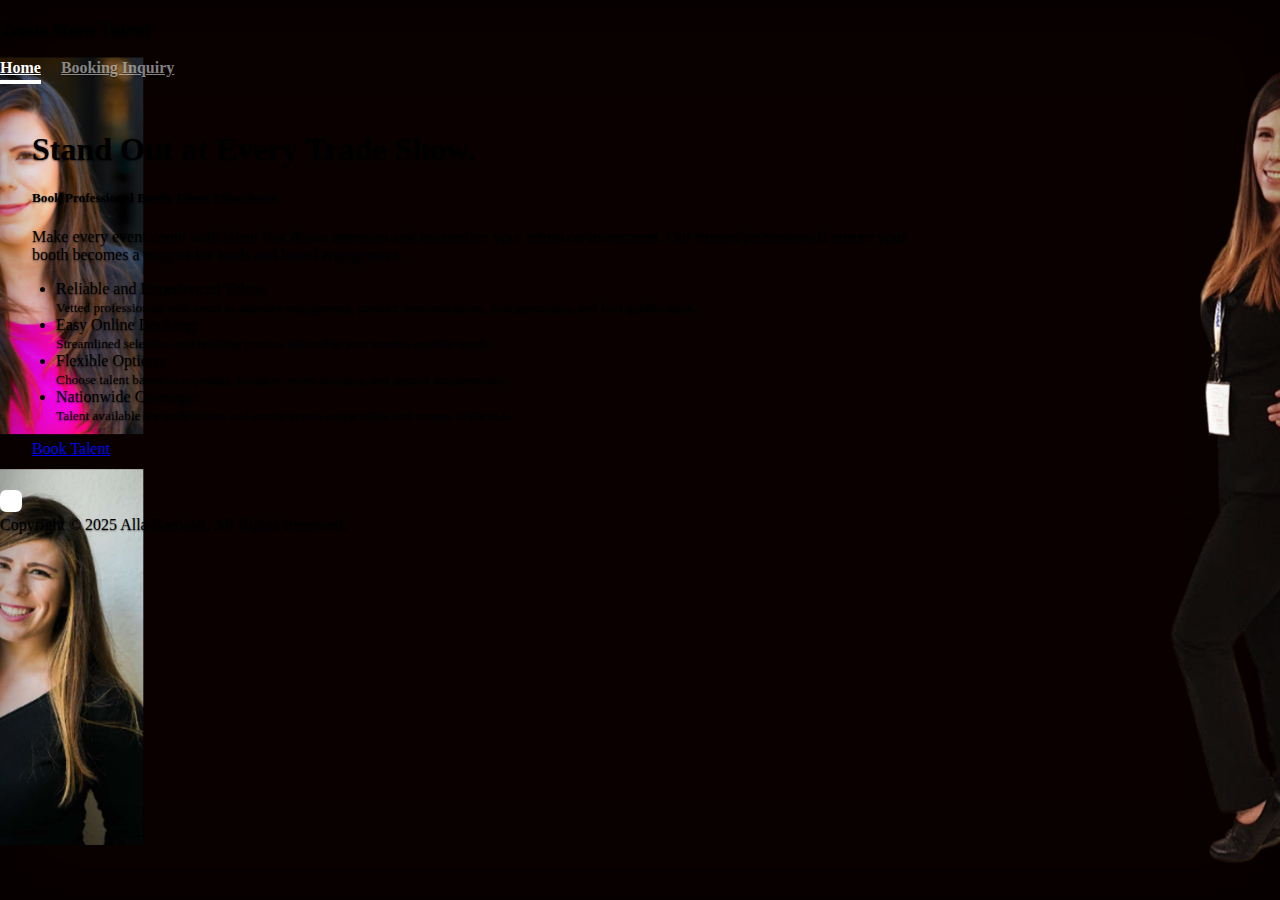
<file: index.html>
<!DOCTYPE html>
<html lang="en">
<head>
    <meta charset="utf-8">
    <meta name="viewport" content="width=device-width, initial-scale=1, shrink-to-fit=no">
    <link href="https://cdn.jsdelivr.net/npm/bootstrap@5.0.2/dist/css/bootstrap.min.css" rel="stylesheet" integrity="sha384-EVSTQN3/azprG1Anm3QDgpJLIm9Nao0Yz1ztcQTwFspd3yD65VohhpuuCOmLASjC" crossorigin="anonymous">
    <link href="styles.css" rel="stylesheet">
    <title>Trade Show Talent Booking</title>
    <style>
        .cover-container {
            max-width: 60em;
        }
        .content {
            padding: 2rem;
        }
        ul.lead {
            padding-left: 1.5rem;
            list-style-type: disc;
        }
    </style>
</head>
<body class="d-flex h-100 text-center text-white bg-dark">
<div class="cover-container d-flex w-100 h-100 p-3 mx-auto flex-column">
    <header class="mb-5">
        <div>
            <h3 class="float-md-start mb-0">Trade Show Talent</h3>
            <nav class="nav nav-masthead justify-content-center float-md-end">
                <a class="nav-link active" aria-current="page" href="index.html">Home</a>
                <a class="nav-link" href="book.html">Booking Inquiry</a>
            </nav>
        </div>
    </header>
    <main class="content px-3 py-5">
        <h1 class="mb-4">Stand Out at Every Trade Show.</h1>
        <h5 class="mb-4">Book Professional Booth Talent Effortlessly.</h5>
        <div class="mt-4 text-start">
            <p class="lead">
                Make every event count with talent that draws attention and maximizes your return on investment. Our trusted professionals ensure your booth becomes a magnet for leads and brand engagement.
            </p>
            <ul class="lead">
                <li class="mb-3">Reliable and Experienced Talent:<br><small>Vetted professionals who excel in attendee engagement, product demonstrations, lead generation, and lead qualification.</small></li>
                <li class="mb-3">Easy Online Booking:<br><small>Streamlined selection and booking process tailored to your event's specific needs.</small></li>
                <li class="mb-3">Flexible Options:<br><small>Choose talent based on expertise, location, event duration, and special requirements.</small></li>
                <li class="mb-3">Nationwide Coverage:<br><small>Talent available for trade shows and events across major cities and venues in the U.S.</small></li>
            </ul>
        </div>
        <div class="mt-5">
            <a href="book.html" class="btn btn-lg fw-bold border-white bg-white">Book Talent</a>
        </div>
    </main>
</div>
<footer class="mt-auto text-center py-4">
    <div class="container text-center justify-content-center">
        <div class="mb-4">
            <a href="https://instagram.com/allab510" target="_blank">
                <svg xmlns="http://www.w3.org/2000/svg" width="22" height="22" fill="white" class="bi bi-instagram" viewBox="0 0 16 16">
                    <path d="M8 0C5.829 0 5.556.01 4.703.048 3.85.088 3.269.222 2.76.42a3.917 3.917 0 0 0-1.417.923A3.927 3.927 0 0 0 .42 2.76C.222 3.268.087 3.85.048 4.7.01 5.555 0 5.827 0 8.001c0 2.172.01 2.444.048 3.297.04.852.174 1.433.372 1.942.205.526.478.972.923 1.417.444.445.89.719 1.416.923.51.198 1.09.333 1.942.372C5.555 15.99 5.827 16 8 16s2.444-.01 3.298-.048c.851-.04 1.434-.174 1.943-.372a3.916 3.916 0 0 0 1.416-.923c.445-.445.718-.891.923-1.417.197-.509.332-1.09.372-1.942C15.99 10.445 16 10.173 16 8s-.01-2.445-.048-3.299c-.04-.851-.175-1.433-.372-1.941a3.926 3.926 0 0 0-.923-1.417A3.911 3.911 0 0 0 13.24.42c-.51-.198-1.092-.333-1.943-.372C10.443.01 10.172 0 7.998 0h.003z"/>
                </svg>
            </a>
        </div>
        <div class="mb-3">
            Copyright &#169; 2025 Alla Barbalat. All Rights Reserved.
        </div>
    </div>
</footer>
<script src="https://cdn.jsdelivr.net/npm/bootstrap@5.0.2/dist/js/bootstrap.bundle.min.js" integrity="sha384-MrcW6ZMFYlzcLA8Nl+NtUVF0sA7MsXsP1UyJoMp4YLEuNSfAP+JcXn/tWtIaxVXM" crossorigin="anonymous"></script>
</body>
</html>
</file>
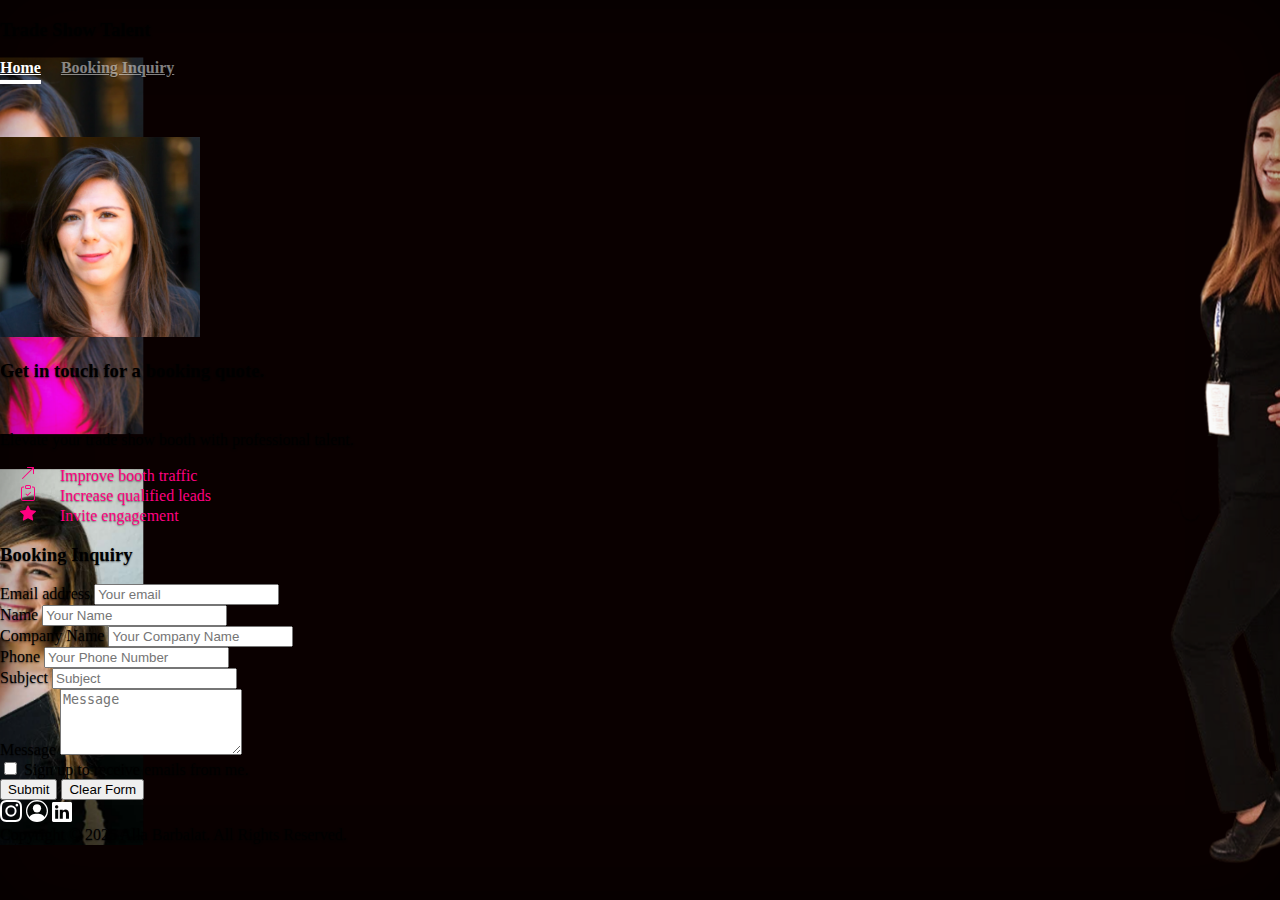
<file: book.html>
<!DOCTYPE html>

<html lang="en">
    <head>
    <meta charset="utf-8">
    <meta name="viewport" content="width=device-width, initial-scale=1, shrink-to-fit=no">
        <link href="https://cdn.jsdelivr.net/npm/bootstrap@5.0.2/dist/css/bootstrap.min.css" rel="stylesheet" integrity="sha384-EVSTQN3/azprG1Anm3QDgpJLIm9Nao0Yz1ztcQTwFspd3yD65VohhpuuCOmLASjC" crossorigin="anonymous">
        <link href="book_styles.css" rel="stylesheet">
        <title>Book Professional Booth Talent for a Trade Show</title>
        <script>
        </script>
        </head>
        <body class="d-flex h-100 text-white">
        <div class="cover-container d-flex w-100 h-100 p-3 mx-auto flex-column">
        <header class="mb-auto">
            <div>
            <h3 class="float-md-start mb-0">Trade Show Talent</h3>
            <nav class="nav nav-masthead justify-content-center float-md-end">
                <a class="nav-link active"  href="index.html">Home</a>
                <a class="nav-link" href="book.html">Booking Inquiry</a>
            </nav>
            </div>
        </header>
        <main class="px-3 body padded">
            <div class="row align-items-start padded">
            <div class="mt-2 container col-md-6 col-sm-10">
                <img src="images/Sm_head_shot.webp" alt="Smiling woman" class="sm-screen-img rounded-circle d-block d-lg-none">
                <h3 class="mt-2 justify-content-center text-center"> Get in touch for a booking quote. </h3>
                <p class="padded lead justify-content-center text-center mt-3"> Elevate your trade show booth with professional talent. </p>
                <div class="mt-2 d-none d-md-block">
                <p class="fuscia">  &emsp; <svg xmlns="http://www.w3.org/2000/svg" width="16" height="16" fill="currentColor" class="bi bi-arrow-up-right" viewBox="0 0 16 16">
                    <path fill-rule="evenodd" d="M14 2.5a.5.5 0 0 0-.5-.5h-6a.5.5 0 0 0 0 1h4.793L2.146 13.146a.5.5 0 0 0 .708.708L13 3.707V8.5a.5.5 0 0 0 1 0v-6z"/>
                    </svg> &emsp; Improve booth traffic <br> &emsp;
                    <svg xmlns="http://www.w3.org/2000/svg" width="16" height="16" fill="currentColor" class="bi bi-clipboard-check" viewBox="0 0 16 16">
                    <path fill-rule="evenodd" d="M10.854 7.146a.5.5 0 0 1 0 .708l-3 3a.5.5 0 0 1-.708 0l-1.5-1.5a.5.5 0 1 1 .708-.708L7.5 9.793l2.646-2.647a.5.5 0 0 1 .708 0z"/>
                    <path d="M4 1.5H3a2 2 0 0 0-2 2V14a2 2 0 0 0 2 2h10a2 2 0 0 0 2-2V3.5a2 2 0 0 0-2-2h-1v1h1a1 1 0 0 1 1 1V14a1 1 0 0 1-1 1H3a1 1 0 0 1-1-1V3.5a1 1 0 0 1 1-1h1v-1z"/>
                    <path d="M9.5 1a.5.5 0 0 1 .5.5v1a.5.5 0 0 1-.5.5h-3a.5.5 0 0 1-.5-.5v-1a.5.5 0 0 1 .5-.5h3zm-3-1A1.5 1.5 0 0 0 5 1.5v1A1.5 1.5 0 0 0 6.5 4h3A1.5 1.5 0 0 0 11 2.5v-1A1.5 1.5 0 0 0 9.5 0h-3z"/>
                    </svg> &emsp; Increase qualified leads <br> &emsp;
                    <svg xmlns="http://www.w3.org/2000/svg" width="16" height="16" fill="currentColor" class="bi bi-star-fill" viewBox="0 0 16 16">
                    <path d="M3.612 15.443c-.386.198-.824-.149-.746-.592l.83-4.73L.173 6.765c-.329-.314-.158-.888.283-.95l4.898-.696L7.538.792c.197-.39.73-.39.927 0l2.184 4.327 4.898.696c.441.062.612.636.282.95l-3.522 3.356.83 4.73c.078.443-.36.79-.746.592L8 13.187l-4.389 2.256z"/>
                    </svg> &emsp; Invite engagement
                    </p>

                </div>
            </div>
            <div class="container bg-dark rounded mt-2 pt-2 col-md-6 col-sm-10">
                <form id="my-form" method="POST"
                action="https://script.google.com/macros/s/AKfycbwoQjCuKidx4I0h6PtOFBG5E0e2RSKA2T4T7_UQl2I7-hY3oEsExO43D7pwICslVxce/exec">
                <div>
                    <h3> Booking Inquiry </h3>
                </div>
                <div class="form-group mt-2">
                    <label for="Email">Email address</label>
                    <input id="Email" name="Email" type="email" class="form-control" placeholder="Your email" required>
                </div>
                <div class="form-group mt-2">
                    <label for="Name">Name</label>
                    <input id="Name" name="Name" type="text" class="form-control" placeholder="Your Name" required>
                </div>
                <div class="form-group mt-2">
                    <label for="Company_Name">Company Name</label>
                    <input id="Company_Name" name="Company Name" type="text" class="form-control" placeholder="Your Company Name" required>
                </div>

                <div class="form-group mt-2">
                    <label for="Phone">Phone</label>
                    <input id="Phone" name="Phone" type="tel" class="form-control" placeholder="Your Phone Number" required>
                </div>
                <div class="form-group mt-2">
                    <label for="Subject">Subject</label>
                    <input id="Subject" name="Subject" type="text" class="form-control" placeholder="Subject" required>
                </div>
                <div class="form-group mt-2">
                    <label for="Message">Message</label>
                    <textarea id="Message" name="Message" class="form-control" placeholder="Message" maxlength="6000" rows="4" required></textarea>
                </div>
                <div class="form-check mt-2">
                    <input name="Marketing" id="sign_up_for_marketing_emails" type="checkbox" class="form-check-input" value="yes">
                    <label class="form-check-label" for="sign_up_for_marketing_emails">Sign up to receive emails from me.</label>
                <div class="container text-center mb-2 mt-2 pb-2">
                    <button name="submit" value="Send" class="mt-3 btn fw-bold border-white bg-white text-center">Submit</button>
                    <button type="reset" name="reset" value="Clear Form" class="mt-3 btn fw-bold border-white bg-white text-center">Clear Form </button>
                </div>
            </div>
            </form>
        </div>
        </div>
        </main>
        </div>
        <footer class="mt-auto text-center">
                <div class="container text-center justify-content-center">
                    <div class="mb-4">
                <a href="https://instagram.com/allab510" target="_blank">
                    <svg xmlns="http://www.w3.org/2000/svg" width="22" height="22" fill="white" class="bi bi-instagram" viewBox="0 0 16 16">
                    <path d="M8 0C5.829 0 5.556.01 4.703.048 3.85.088 3.269.222 2.76.42a3.917 3.917 0 0 0-1.417.923A3.927 3.927 0 0 0 .42 2.76C.222 3.268.087 3.85.048 4.7.01 5.555 0 5.827 0 8.001c0 2.172.01 2.444.048 3.297.04.852.174 1.433.372 1.942.205.526.478.972.923 1.417.444.445.89.719 1.416.923.51.198 1.09.333 1.942.372C5.555 15.99 5.827 16 8 16s2.444-.01 3.298-.048c.851-.04 1.434-.174 1.943-.372a3.916 3.916 0 0 0 1.416-.923c.445-.445.718-.891.923-1.417.197-.509.332-1.09.372-1.942C15.99 10.445 16 10.173 16 8s-.01-2.445-.048-3.299c-.04-.851-.175-1.433-.372-1.941a3.926 3.926 0 0 0-.923-1.417A3.911 3.911 0 0 0 13.24.42c-.51-.198-1.092-.333-1.943-.372C10.443.01 10.172 0 7.998 0h.003zm-.717 1.442h.718c2.136 0 2.389.007 3.232.046.78.035 1.204.166 1.486.275.373.145.64.319.92.599.28.28.453.546.598.92.11.281.24.705.275 1.485.039.843.047 1.096.047 3.231s-.008 2.389-.047 3.232c-.035.78-.166 1.203-.275 1.485a2.47 2.47 0 0 1-.599.919c-.28.28-.546.453-.92.598-.28.11-.704.24-1.485.276-.843.038-1.096.047-3.232.047s-2.39-.009-3.233-.047c-.78-.036-1.203-.166-1.485-.276a2.478 2.478 0 0 1-.92-.598 2.48 2.48 0 0 1-.6-.92c-.109-.281-.24-.705-.275-1.485-.038-.843-.046-1.096-.046-3.233 0-2.136.008-2.388.046-3.231.036-.78.166-1.204.276-1.486.145-.373.319-.64.599-.92.28-.28.546-.453.92-.598.282-.11.705-.24 1.485-.276.738-.034 1.024-.044 2.515-.045v.002zm4.988 1.328a.96.96 0 1 0 0 1.92.96.96 0 0 0 0-1.92zm-4.27 1.122a4.109 4.109 0 1 0 0 8.217 4.109 4.109 0 0 0 0-8.217zm0 1.441a2.667 2.667 0 1 1 0 5.334 2.667 2.667 0 0 1 0-5.334z"/>
                    </svg></a>
                <a href="https://allabarbalat.com" style="text-decoration: none;" target="_blank">
                    <svg xmlns="http://www.w3.org/2000/svg" width="22" height="22" fill="white" class="bi bi-person-circle" viewBox="0 0 16 16">
                    <path d="M11 6a3 3 0 1 1-6 0 3 3 0 0 1 6 0z"/>
                    <path fill-rule="evenodd" d="M0 8a8 8 0 1 1 16 0A8 8 0 0 1 0 8zm8-7a7 7 0 0 0-5.468 11.37C3.242 11.226 4.805 10 8 10s4.757 1.225 5.468 2.37A7 7 0 0 0 8 1z"/>
                    </svg> </a>
                <a href="https://linkedin.com/in/allabarbalat" target="_blank">
                    <svg xmlns="http://www.w3.org/2000/svg" width="20" height="20" fill="white" class="bi bi-linkedin" viewBox="0 0 16 16">
                    <path d="M0 1.146C0 .513.526 0 1.175 0h13.65C15.474 0 16 .513 16 1.146v13.708c0 .633-.526 1.146-1.175 1.146H1.175C.526 16 0 15.487 0 14.854V1.146zm4.943 12.248V6.169H2.542v7.225h2.401zm-1.2-8.212c.837 0 1.358-.554 1.358-1.248-.015-.709-.52-1.248-1.342-1.248-.822 0-1.359.54-1.359 1.248 0 .694.521 1.248 1.327 1.248h.016zm4.908 8.212V9.359c0-.216.016-.432.08-.586.173-.431.568-.878 1.232-.878.869 0 1.216.662 1.216 1.634v3.865h2.401V9.25c0-2.22-1.184-3.252-2.764-3.252-1.274 0-1.845.7-2.165 1.193v.025h-.016a5.54 5.54 0 0 1 .016-.025V6.169h-2.4c.03.678 0 7.225 0 7.225h2.4z"/>
                    </svg> </a>
                    </div>
                </div>
                <div class="mb-3">
                Copyright &#169; 2025 Alla Barbalat. All Rights Reserved.
                </div>
            </footer>
        <script src="https://cdn.jsdelivr.net/npm/bootstrap@5.0.2/dist/js/bootstrap.bundle.min.js" integrity="sha384-MrcW6ZMFYlzcLA8Nl+NtUVF0sA7MsXsP1UyJoMp4YLEuNSfAP+JcXn/tWtIaxVXM" crossorigin="anonymous"></script>
        <script src="https://code.jquery.com/jquery-2.1.1.min.js"></script>

        <script>
         window.addEventListener("load", function() {
            const form = document.getElementById('my-form');
            form.addEventListener("submit", function(e) {
                e.preventDefault();
                const data = new FormData(form);
                const action = e.target.action;
                fetch(action, {
                method: 'POST',
                body: data,
                })
                .then(() => {
                alert("You have successfully submitted the form. Thank you!");
                })
            });
            });

        </script>
        </body>
</html>
</file>
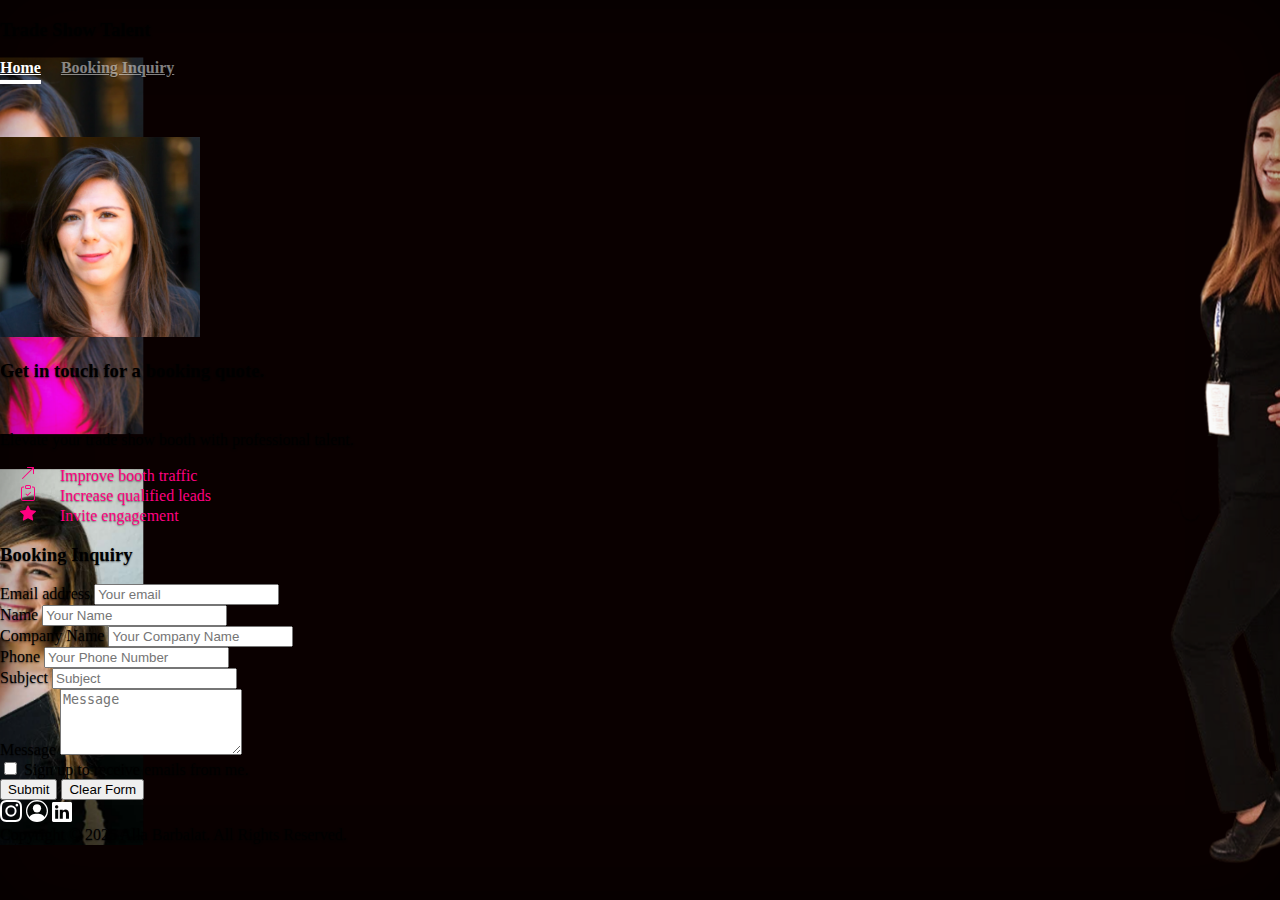
<file: book_staging.html>
<!DOCTYPE html>

<html lang="en">
    <head>
    <meta charset="utf-8">
    <meta name="viewport" content="width=device-width, initial-scale=1, shrink-to-fit=no">
        <link href="https://cdn.jsdelivr.net/npm/bootstrap@5.0.2/dist/css/bootstrap.min.css" rel="stylesheet" integrity="sha384-EVSTQN3/azprG1Anm3QDgpJLIm9Nao0Yz1ztcQTwFspd3yD65VohhpuuCOmLASjC" crossorigin="anonymous">
        <link href="styles.css" rel="stylesheet">
        <title>Book Alla Barbalat for a Trade Show</title>
        <script>
        </script>
        </head>
        <body class="d-flex h-100 text-white">
        <div class="cover-container d-flex w-100 h-100 p-3 mx-auto flex-column">
        <header class="mb-auto">
            <div>
            <h3 class="float-md-start mb-0">Trade Show Talent</h3>
            <nav class="nav nav-masthead justify-content-center float-md-end">
                <a class="nav-link active"  href="index.html">Home</a>
                <a class="nav-link" aria-current="page" href="book.html">Booking Inquiry</a>
            </nav>
            </div>
        </header>
        <main class="px-3 body padded">
            <div class="row align-items-start padded">
            <div class="mt-2 container col-md-6 col-sm-10">
                <img src="images/Sm_head_shot.webp" alt="Smiling woman" class="sm-screen-img rounded-circle d-block d-lg-none">
                <h3 class="mt-2 justify-content-center text-center"> Get in touch for a booking quote. </h3>
                <p class="padded lead justify-content-center text-center mt-3"> Elevate your trade show booth with professional talent. </p>
                <div class="mt-2 d-none d-md-block">
                <p class="fuscia">  &emsp; <svg xmlns="http://www.w3.org/2000/svg" width="16" height="16" fill="currentColor" class="bi bi-arrow-up-right" viewBox="0 0 16 16">
                    <path fill-rule="evenodd" d="M14 2.5a.5.5 0 0 0-.5-.5h-6a.5.5 0 0 0 0 1h4.793L2.146 13.146a.5.5 0 0 0 .708.708L13 3.707V8.5a.5.5 0 0 0 1 0v-6z"/>
                    </svg> &emsp; Improve booth traffic <br> &emsp;
                    <svg xmlns="http://www.w3.org/2000/svg" width="16" height="16" fill="currentColor" class="bi bi-clipboard-check" viewBox="0 0 16 16">
                    <path fill-rule="evenodd" d="M10.854 7.146a.5.5 0 0 1 0 .708l-3 3a.5.5 0 0 1-.708 0l-1.5-1.5a.5.5 0 1 1 .708-.708L7.5 9.793l2.646-2.647a.5.5 0 0 1 .708 0z"/>
                    <path d="M4 1.5H3a2 2 0 0 0-2 2V14a2 2 0 0 0 2 2h10a2 2 0 0 0 2-2V3.5a2 2 0 0 0-2-2h-1v1h1a1 1 0 0 1 1 1V14a1 1 0 0 1-1 1H3a1 1 0 0 1-1-1V3.5a1 1 0 0 1 1-1h1v-1z"/>
                    <path d="M9.5 1a.5.5 0 0 1 .5.5v1a.5.5 0 0 1-.5.5h-3a.5.5 0 0 1-.5-.5v-1a.5.5 0 0 1 .5-.5h3zm-3-1A1.5 1.5 0 0 0 5 1.5v1A1.5 1.5 0 0 0 6.5 4h3A1.5 1.5 0 0 0 11 2.5v-1A1.5 1.5 0 0 0 9.5 0h-3z"/>
                    </svg> &emsp; Increase qualified leads <br> &emsp;
                    <svg xmlns="http://www.w3.org/2000/svg" width="16" height="16" fill="currentColor" class="bi bi-star-fill" viewBox="0 0 16 16">
                    <path d="M3.612 15.443c-.386.198-.824-.149-.746-.592l.83-4.73L.173 6.765c-.329-.314-.158-.888.283-.95l4.898-.696L7.538.792c.197-.39.73-.39.927 0l2.184 4.327 4.898.696c.441.062.612.636.282.95l-3.522 3.356.83 4.73c.078.443-.36.79-.746.592L8 13.187l-4.389 2.256z"/>
                    </svg> &emsp; Invite engagement
                    </p>

                </div>
            </div>
            <div class="container bg-dark rounded mt-2 pt-2 col-md-6 col-sm-10">
                <form id="my-form" method="POST"
                action="https://script.google.com/macros/s/AKfycbwoQjCuKidx4I0h6PtOFBG5E0e2RSKA2T4T7_UQl2I7-hY3oEsExO43D7pwICslVxce/exec">
                <div>
                    <h3> Booking Inquiry </h3>
                </div>
                <div class="form-group mt-2">
                    <label for="Email">Email address</label>
                    <input id="Email" name="Email" type="email" class="form-control" placeholder="Your email" required>
                </div>
                <div class="form-group mt-2">
                    <label for="Name">Name</label>
                    <input id="Name" name="Name" type="text" class="form-control" placeholder="Your Name" required>
                </div>
                <div class="form-group mt-2">
                    <label for="Company_Name">Company Name</label>
                    <input id="Company_Name" name="Company Name" type="text" class="form-control" placeholder="Your Company Name" required>
                </div>

                <div class="form-group mt-2">
                    <label for="Phone">Phone</label>
                    <input id="Phone" name="Phone" type="tel" class="form-control" placeholder="Your Phone Number" required>
                </div>
                <div class="form-group mt-2">
                    <label for="Subject">Subject</label>
                    <input id="Subject" name="Subject" type="text" class="form-control" placeholder="Subject" required>
                </div>
                <div class="form-group mt-2">
                    <label for="Message">Message</label>
                    <textarea id="Message" name="Message" class="form-control" placeholder="Message" maxlength="6000" rows="4" required></textarea>
                </div>
                <div class="form-check mt-2">
                    <input name="Marketing" id="sign_up_for_marketing_emails" type="checkbox" class="form-check-input" value="yes">
                    <label class="form-check-label" for="sign_up_for_marketing_emails">Sign up to receive emails from me.</label>
                <div class="container text-center mb-2 mt-2 pb-2">
                    <button name="submit" value="Send" class="mt-3 btn fw-bold border-white bg-white text-center">Submit</button>
                    <button type="reset" name="reset" value="Clear Form" class="mt-3 btn fw-bold border-white bg-white text-center">Clear Form </button>
                </div>
            </div>
            </form>
        </div>
        </div>
        </main>
        </div>
        <footer class="mt-auto text-center">
                <div class="container text-center justify-content-center">
                    <div class="mb-4">
                <a href="https://instagram.com/allab510" target="_blank">
                    <svg xmlns="http://www.w3.org/2000/svg" width="22" height="22" fill="white" class="bi bi-instagram" viewBox="0 0 16 16">
                    <path d="M8 0C5.829 0 5.556.01 4.703.048 3.85.088 3.269.222 2.76.42a3.917 3.917 0 0 0-1.417.923A3.927 3.927 0 0 0 .42 2.76C.222 3.268.087 3.85.048 4.7.01 5.555 0 5.827 0 8.001c0 2.172.01 2.444.048 3.297.04.852.174 1.433.372 1.942.205.526.478.972.923 1.417.444.445.89.719 1.416.923.51.198 1.09.333 1.942.372C5.555 15.99 5.827 16 8 16s2.444-.01 3.298-.048c.851-.04 1.434-.174 1.943-.372a3.916 3.916 0 0 0 1.416-.923c.445-.445.718-.891.923-1.417.197-.509.332-1.09.372-1.942C15.99 10.445 16 10.173 16 8s-.01-2.445-.048-3.299c-.04-.851-.175-1.433-.372-1.941a3.926 3.926 0 0 0-.923-1.417A3.911 3.911 0 0 0 13.24.42c-.51-.198-1.092-.333-1.943-.372C10.443.01 10.172 0 7.998 0h.003zm-.717 1.442h.718c2.136 0 2.389.007 3.232.046.78.035 1.204.166 1.486.275.373.145.64.319.92.599.28.28.453.546.598.92.11.281.24.705.275 1.485.039.843.047 1.096.047 3.231s-.008 2.389-.047 3.232c-.035.78-.166 1.203-.275 1.485a2.47 2.47 0 0 1-.599.919c-.28.28-.546.453-.92.598-.28.11-.704.24-1.485.276-.843.038-1.096.047-3.232.047s-2.39-.009-3.233-.047c-.78-.036-1.203-.166-1.485-.276a2.478 2.478 0 0 1-.92-.598 2.48 2.48 0 0 1-.6-.92c-.109-.281-.24-.705-.275-1.485-.038-.843-.046-1.096-.046-3.233 0-2.136.008-2.388.046-3.231.036-.78.166-1.204.276-1.486.145-.373.319-.64.599-.92.28-.28.546-.453.92-.598.282-.11.705-.24 1.485-.276.738-.034 1.024-.044 2.515-.045v.002zm4.988 1.328a.96.96 0 1 0 0 1.92.96.96 0 0 0 0-1.92zm-4.27 1.122a4.109 4.109 0 1 0 0 8.217 4.109 4.109 0 0 0 0-8.217zm0 1.441a2.667 2.667 0 1 1 0 5.334 2.667 2.667 0 0 1 0-5.334z"/>
                    </svg></a>
                <a href="https://allabarbalat.com" style="text-decoration: none;" target="_blank">
                    <svg xmlns="http://www.w3.org/2000/svg" width="22" height="22" fill="white" class="bi bi-person-circle" viewBox="0 0 16 16">
                    <path d="M11 6a3 3 0 1 1-6 0 3 3 0 0 1 6 0z"/>
                    <path fill-rule="evenodd" d="M0 8a8 8 0 1 1 16 0A8 8 0 0 1 0 8zm8-7a7 7 0 0 0-5.468 11.37C3.242 11.226 4.805 10 8 10s4.757 1.225 5.468 2.37A7 7 0 0 0 8 1z"/>
                    </svg> </a>
                <a href="https://linkedin.com/in/allabarbalat" target="_blank">
                    <svg xmlns="http://www.w3.org/2000/svg" width="20" height="20" fill="white" class="bi bi-linkedin" viewBox="0 0 16 16">
                    <path d="M0 1.146C0 .513.526 0 1.175 0h13.65C15.474 0 16 .513 16 1.146v13.708c0 .633-.526 1.146-1.175 1.146H1.175C.526 16 0 15.487 0 14.854V1.146zm4.943 12.248V6.169H2.542v7.225h2.401zm-1.2-8.212c.837 0 1.358-.554 1.358-1.248-.015-.709-.52-1.248-1.342-1.248-.822 0-1.359.54-1.359 1.248 0 .694.521 1.248 1.327 1.248h.016zm4.908 8.212V9.359c0-.216.016-.432.08-.586.173-.431.568-.878 1.232-.878.869 0 1.216.662 1.216 1.634v3.865h2.401V9.25c0-2.22-1.184-3.252-2.764-3.252-1.274 0-1.845.7-2.165 1.193v.025h-.016a5.54 5.54 0 0 1 .016-.025V6.169h-2.4c.03.678 0 7.225 0 7.225h2.4z"/>
                    </svg> </a>
                    </div>
                </div>
                <div class="mb-3">
                Copyright &#169; 2025 Alla Barbalat. All Rights Reserved.
                </div>
            </footer>
        <script src="https://cdn.jsdelivr.net/npm/bootstrap@5.0.2/dist/js/bootstrap.bundle.min.js" integrity="sha384-MrcW6ZMFYlzcLA8Nl+NtUVF0sA7MsXsP1UyJoMp4YLEuNSfAP+JcXn/tWtIaxVXM" crossorigin="anonymous"></script>
        <script src="https://code.jquery.com/jquery-2.1.1.min.js"></script>

        <script>
         window.addEventListener("load", function() {
            const form = document.getElementById('my-form');
            form.addEventListener("submit", function(e) {
                e.preventDefault();
                const data = new FormData(form);
                const action = e.target.action;
                fetch(action, {
                method: 'POST',
                body: data,
                })
                .then(() => {
                alert("You have successfully submitted the form. Thank you!");
                })
            });
            });

        </script>
        </body>
</html>
</file>
<file: styles.css>
body {
    background: url('images/a_bg.webp') no-repeat center center fixed;
    background-color: black;
    -webkit-background-size: cover;
    -moz-background-size: cover;
    -o-background-size: cover;
    background-size: cover;
    text-shadow: 0 .05rem .1rem rgba(0, 0, 0, .5);
    box-shadow: inset 0 0 5rem rgba(0, 0, 0, .5);
    display: flex;
    flex-direction: column;
    margin: 0;
    min-height: 100vh;
  }

.cover-container {
    max-width: 42em;
  }

.fuscia {
  color: #FF0080;
}

.light-green-link {
    color: #32e190;
}

.list {
  list-style-position: inside;
}

.nav-masthead .nav-link {
    padding: .25rem 0;
    font-weight: 700;
    color: rgba(255, 255, 255, .5);
    background-color: transparent;
    border-bottom: .25rem solid transparent;
  }

.nav-masthead .nav-link:hover,
.nav-masthead .nav-link:focus {
    border-bottom-color: rgba(255, 255, 255, .25);
  }

.nav-masthead .nav-link + .nav-link {
    margin-left: 1rem;
  }

.nav-masthead .active {
    color: #fff;
    border-bottom-color: #fff;
  }

.padded {
    padding-top: 30px;
}

.main {
  flex-grow: 1;
}

.sm-screen-img {
    width: 200px;
    height: auto;
    display: inline-block;
    margin: auto;
  }

@media (max-width: 992px) {
    body {
      background-image: none;
    }
}
</file>
<file: book_styles.css>
body {
    background: url('images/a_bg.webp') no-repeat center center fixed;
    background-color: black;
    -webkit-background-size: cover;
    -moz-background-size: cover;
    -o-background-size: cover;
    background-size: cover;
    text-shadow: 0 .05rem .1rem rgba(0, 0, 0, .5);
    box-shadow: inset 0 0 5rem rgba(0, 0, 0, .5);
    display: flex;
    flex-direction: column;
    margin: 0;
    min-height: 100vh;
  }

.cover-container {
    max-width: 42em;
  }

.fuscia {
  color: #FF0080;
}

.light-green-link {
    color: #32e190;
}

.list {
  list-style-position: inside;
}

.nav-masthead .nav-link {
    padding: .25rem 0;
    font-weight: 700;
    color: rgba(255, 255, 255, .5);
    background-color: transparent;
    border-bottom: .25rem solid transparent;
  }

.nav-masthead .nav-link:hover,
.nav-masthead .nav-link:focus {
    border-bottom-color: rgba(255, 255, 255, .25);
  }

.nav-masthead .nav-link + .nav-link {
    margin-left: 1rem;
  }

.nav-masthead .active {
    color: #fff;
    border-bottom-color: #fff;
  }

.padded {
    padding-top: 30px;
}

.main {
  flex-grow: 1;
}

.sm-screen-img {
    width: 200px;
    height: auto;
    display: inline-block;
    margin: auto;
  }

@media (max-width: 992px) {
    body {
      background-image: none;
    }
}
</file>
